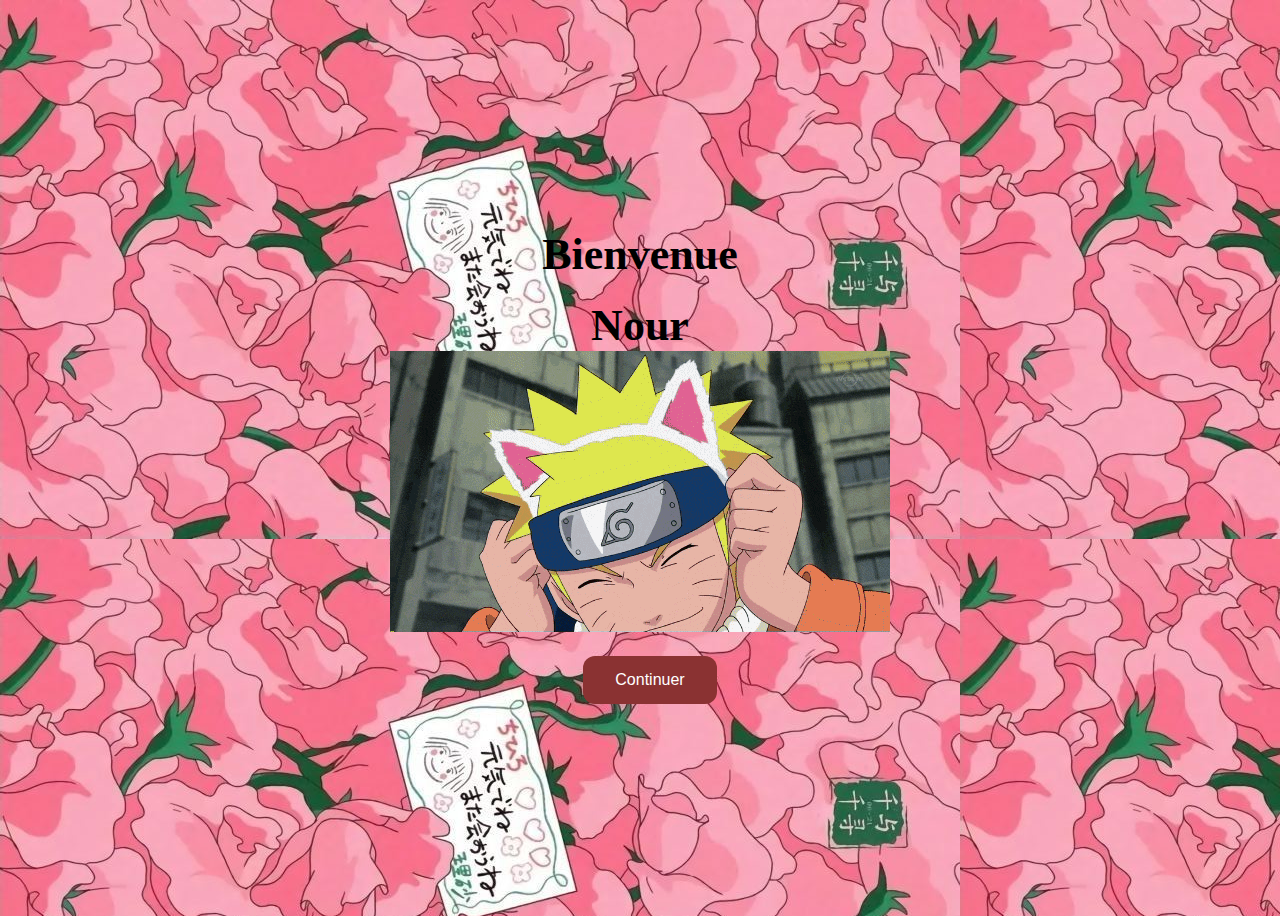
<file: index.html>
<!DOCTYPE html>
<html lang="en">
    <head>
        <meta charset="UTF-8">
        <meta name = "viewport" container = "width=device-width",
        initial-scale="1.0">
        <link rel="stylesheet" href="./principal.css">
        <link rel="curseur" href ="curseur.JS">
        <title>Bienvenue Nour</title>
    </head> 
        <script>
            window.addEventListener('mousemove', function(e) {
                var arr = [1, 0.9, 0.8, 0.5, 0.2];
                arr.forEach(function(i)  {
                    var x = (1 - i) * 75;
                    var star = document.createElement('div');

                    star.className = 'star';
                    star.style.top = e.pageY + Math.round(Math.random() * x - x
                    / 2) + 'px';
                    star.style.left = e.pageX + Math.round(Math.random() * x - x / 2) + 'px';

                    document.body.appendChild(star);

                    window.setTimeout(function() {
                        document.body.removeChild(star);
                }, Math.round(Math.random() * i * 600));

                });
        
            }, false);
        </script>
        <div class="container">
            <div >
                <h1 class = "header_text">Bienvenue</h1>
                <h1 class = "header_text">Nour</h1>
            </div>
            <div class="gif_container">
                <img src="principal.gif" />
            </div>
            <div class = "buttons">
                <button class="btn" id = "continueButton" onclick="nextPage()">Continuer</button>
                <script>
                    function nextPage() {
                        window.location.href = "princ.html";
                    }
                    
                </script> 
            </div>
        </div>
       
    </body> 
</html>
</file>
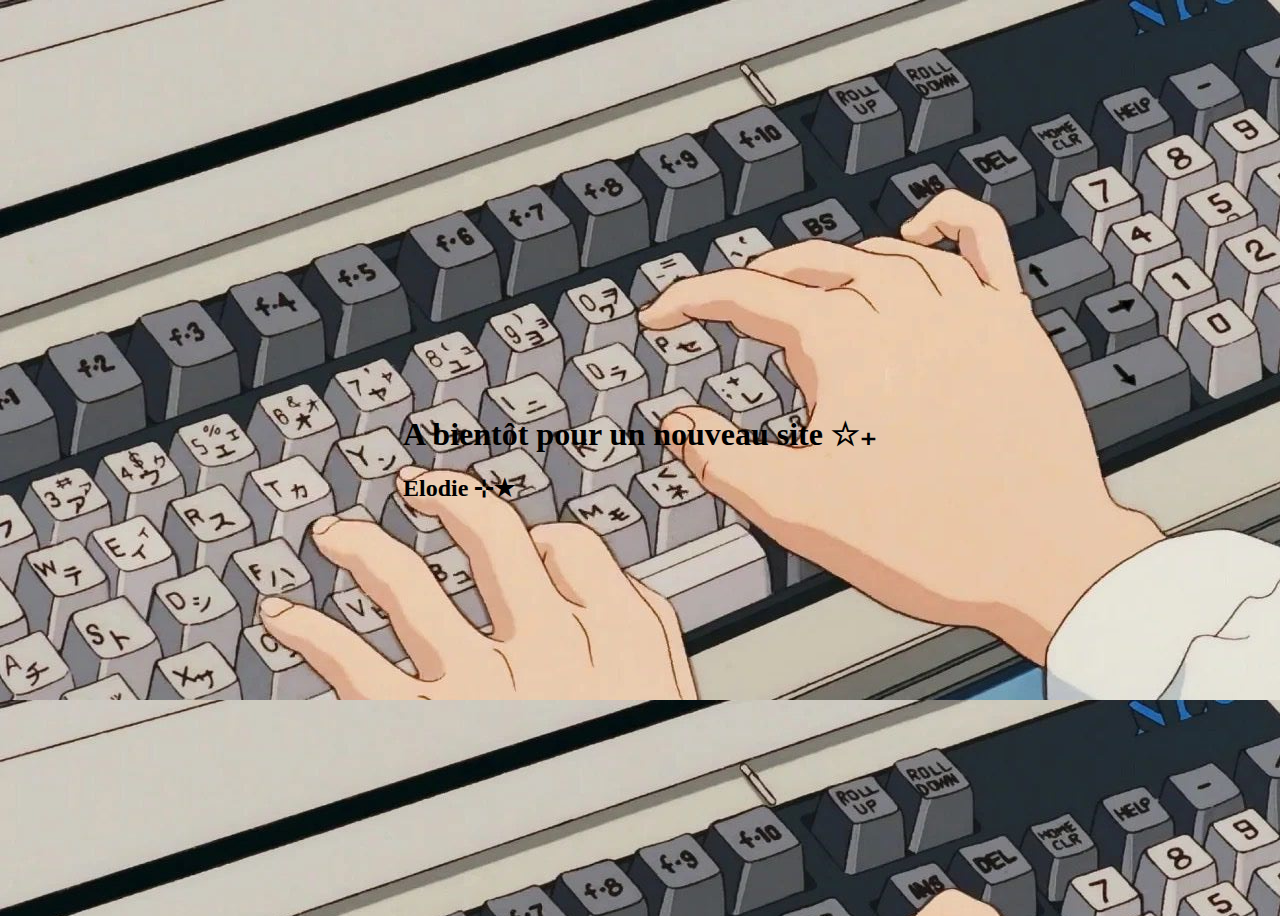
<file: fin.html>
<!DOCTYPE html>
<html lang="en">
    <head>
        <meta charset="UTF-8">
        <meta name = "viewport" container = "width=device-width",
        initial-scale="1.0">
        <link rel="stylesheet" href="./fin.css">
        <title>Fin</title>
    </head> 
        <div class="container">
            <div >
                <h1 class = "header_text">A bientôt pour un nouveau site ☆₊</h1>
                <h2>Elodie ⊹★</h2>
            </div>
</file>
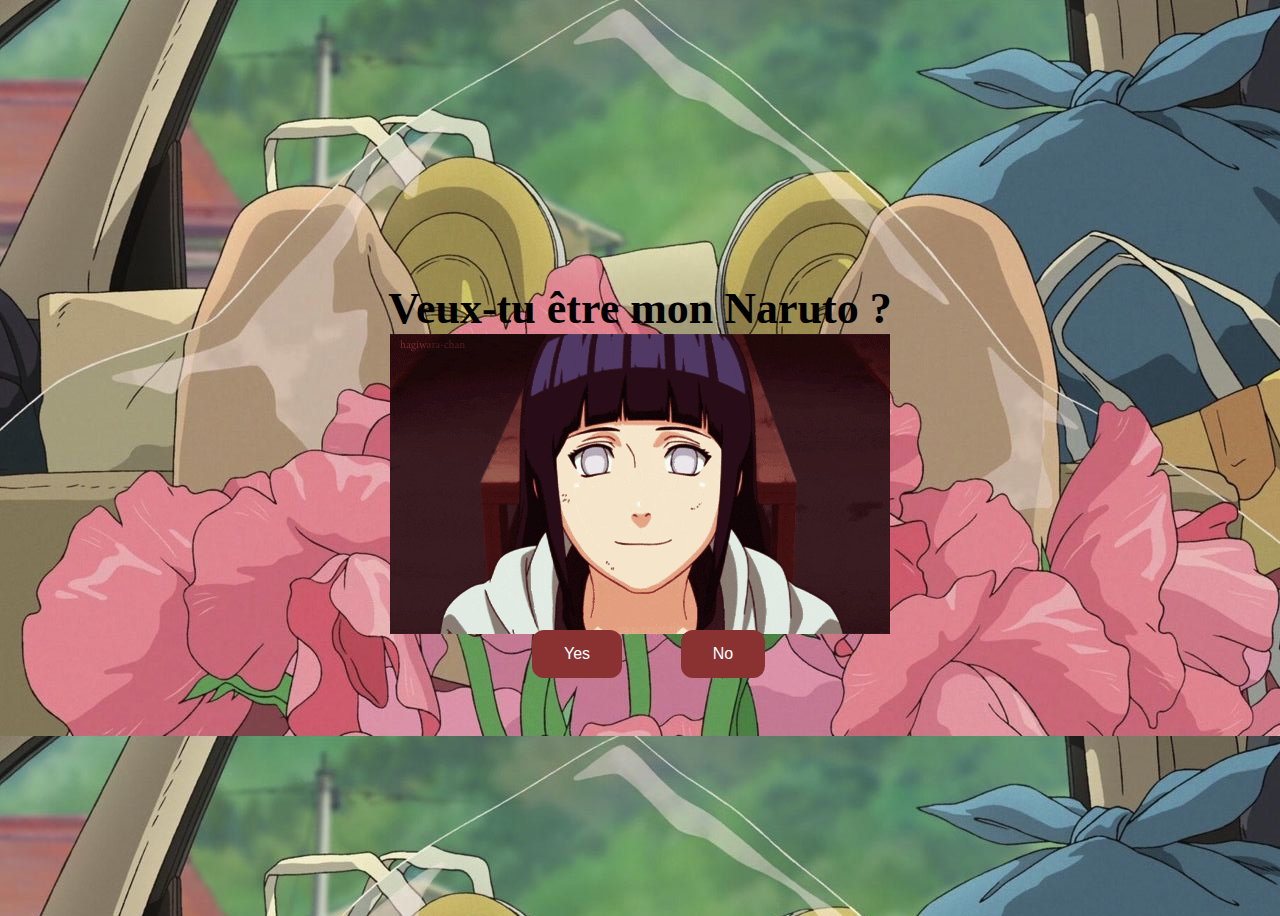
<file: princ.html>
<!DOCTYPE html>
<html lang="en">
    <head>
        <meta charset="UTF-8">
        <meta name = "viewport" container = "width=device-width",
        initial-scale="1.0">
        <link rel="stylesheet" href="./style.CSS">
        <link rel="curseur" href ="curseur.JS">
        <title>Bienvenue Nour</title>
        
    </head> 
    <body>
        <script>
            window.addEventListener('mousemove', function(e) {
                var arr = [1, 0.9, 0.8, 0.5, 0.2];
                arr.forEach(function(i)  {
                    var x = (1 - i) * 75;
                    var star = document.createElement('div');

                    star.className = 'star';
                    star.style.top = e.pageY + Math.round(Math.random() * x - x
                    / 2) + 'px';
                    star.style.left = e.pageX + Math.round(Math.random() * x - x / 2) + 'px';

                    document.body.appendChild(star);

                    window.setTimeout(function() {
                        document.body.removeChild(star);
                }, Math.round(Math.random() * i * 600));

                });
        
            }, false);
        </script>
        <div class="container">
            <div >
                <h1 class = "header_text">Veux-tu être mon Naruto ?</h1>
            </div>
            <div class="gif_container">
                <img src="hinata.gif" />
            </div>
            <div class = "buttons">
                <button class="btn" id = "yesButton" onclick="nextPage()">Yes</button>
                <button class="btn" id="noButton" onmouseover="moveButton()">No</button>
                <script>
                    function nextPage() {
                        window.location.href = "yes.html";
                    }
                    
                    function moveButton() {
                        var x = Math.random() * (window.innerWidth - document.getElementById('noButton').offsetWidth);
                        var y = Math.random() * (window.innerHeight - document.getElementById('noButton').offsetHeight);
                        document.getElementById('noButton').style.left = `${x}px`;
                        document.getElementById('noButton').style.top = `${y}px`;
                    }
                </script> 
            </div>
        </div>
       
    </body> 
</html>
</file>
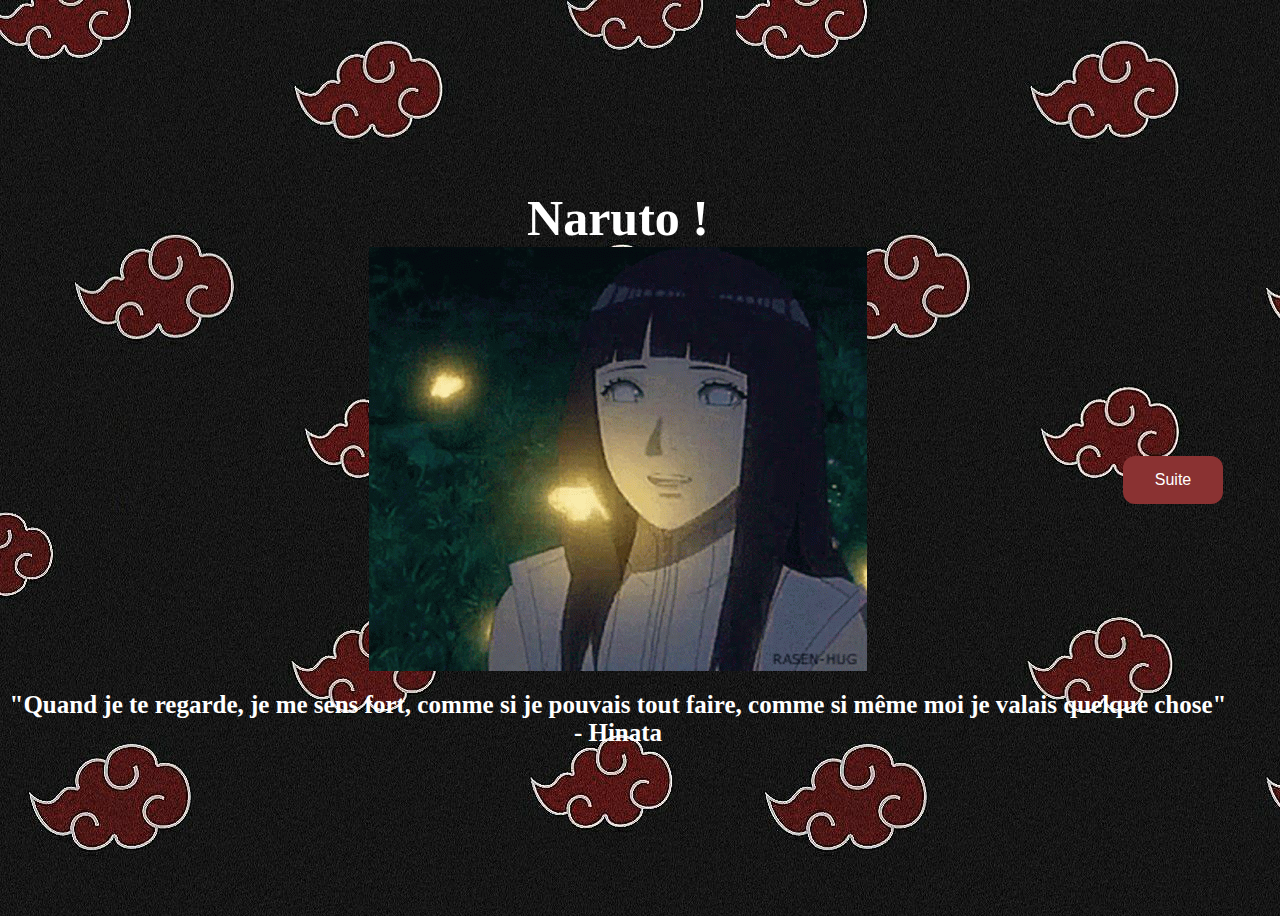
<file: yes.html>
<!DOCTYPE html>
<html lang="en">
    <head>
        <link rel="stylesheet" href="./yes_style.CSS">
        <title>Naruto!</title>
 
    <head>
    <body>
        <div class="container">
            <div >
                <h1 class = "header_text">Naruto !</h1>
            </div>
            <div class="gif_container">
                <img src="hinata_butterfly.gif" />
            </div>
            <p class = "text">"Quand je te regarde, je me sens fort, comme si je pouvais tout faire, comme si même moi je valais quelque chose" - Hinata</p>
        </div>
        <div class = "buttons">
            <button class="btn" id = "SuiteButton" onclick="nextPage()">Suite</button>
            <script>
                function nextPage() {
                    window.location.href = "hinata_angry.html";
                }
            </script>
        </div>

       
    </body> 
</html>
</file>
<file: principal.css>
body {
    display: flex;
    justify-content: center;
    align-items: center;
    height: 100vh;
    background-image: url("wp.jpg");
    background-repeat: repeat;
}

.fly-in-text {
    list-style: none;
    position: absolute;
    left: 50%;
    top: 50%;
    transform: translateX(-50%);
}

.fly-in-text li{
    display: inline-block;
    margin-right: 1px;
    font-family: 'Nunito', sa;
    font-weight: 300;
    font-size: 30px;
    color: #FFFFFF;
    opacity: 1;
    transition: all 5s ease;
}


#yesButton {
    position: absolute;
    margin-right: 150px;
    /* Smooth movement */
}

.header_text {
    font-family: 'Nunito';
    font-size: 44px;
    font-weight: bold;
    color: #000000 ;
    text-align: center;
    margin-top: 20px;
    margin-bottom: 0px;
}

.buttons {
    display: flex;
    flex-direction: row;
    justify-content: center;
    align-items: center;
    margin-top: 20px;
    margin-left: 20px;
    /* optional: adds some space between the buttons */
}

.btn {
    background-color: #8a3232;
    color: white;
    padding: 15px 32px;
    text-align: center;
    display: inline-block;
    font-size: 16px;
    margin: 4px 4px;
    cursor: pointer;
    border: none;
    border-radius: 12px;
    transition: background-color 0.3s ease;
}

.btn:hover {
    background-color: #8a3232;
}

.gif_container {
    display: flex;
    justify-content: center;
    align-items: center;
    margin-left: 0px;
}

.star {
    transform-style: preserve-3d;
    width: 1px;
    height: 1px;
    position: fixed;
    color: #8a3232;
    pointer-events: none;
}

.star:before, .star:after {
    position: absolute;
    top: 0;
    left: 0;
    content: "✦";
    color: inherit;
    inset: 0;
    text-shadow: 0 0 0.8em #FFFFFF;
}

.star:before {
    color: transparent;
    text-shadow: 0 0 3px #FFFFFF;
}


.star:after {
    color: transparent;
    text-shadow: 0 0 3px #ffffff;
}


h1 {
    animation-duration: 1s;
    animation-name: slidein;
}
@keyframes slidein {
    from {
        margin-left: 100%;
    }
    to { margin-left: 0%;
    }
}

h1 {
    animation-duration: 1s;
    animation-name: slidein;
}
@keyframes slidein {
    from {
        margin-left: 100%;
    }
    to { margin-left: 0%;
    }
}
</file>
<file: fin.css>
body {
    display: flex;
    justify-content: center;
    align-items: center;
    height: 100vh;
    background-image: url("fin.jpg");
    background-repeat: repeat;
}

h2 {
    color: #000000;
}
h1 {
    color: #000000;
}
</file>
<file: style.CSS>
body {
    display: flex;
    justify-content: center;
    align-items: center;
    height: 100vh;
    background-image: url("w1.jpg");
    background-repeat: repeat;
}

/* Position the "No" button absolutely within body */
#noButton {position: absolute;
    margin-left: 150px;
    transition: 0.3s;
    /* Smooth movement */}

#yesButton {
    position: absolute;
    margin-right: 150px;
    /* Smooth movement */
}

.header_text {
    font-family: 'Nunito';
    font-size: 44px;
    font-weight: bold;
    color: #000000 ;
    text-align: center;
    margin-top: 20px;
    margin-bottom: 0px;
}

.buttons {
    display: flex;
    flex-direction: row;
    justify-content: center;
    align-items: center;
    margin-top: 20px;
    margin-left: 20px;
    /* optional: adds some space between the buttons */
}

.btn {
    background-color: #8a3232;
    color: white;
    padding: 15px 32px;
    text-align: center;
    display: inline-block;
    font-size: 16px;
    margin: 4px 4px;
    cursor: pointer;
    border: none;
    border-radius: 12px;
    transition: background-color 0.3s ease;
}

.btn:hover {
    background-color: #8a3232;
}

.gif_container {
    display: flex;
    justify-content: center;
    align-items: center;
    margin-left: 0px;
}

.star {
    transform-style: preserve-3d;
    width: 1px;
    height: 1px;
    position: fixed;
    color: #8a3232;
    pointer-events: none;
}

.star:before, .star:after {
    position: absolute;
    top: 0;
    left: 0;
    content: "✦";
    color: inherit;
    inset: 0;
    text-shadow: 0 0 0.8em #FFFFFF;
}

.star:before {
    color: transparent;
    text-shadow: 0 0 3px #FFFFFF;
}


.star:after {
    color: transparent;
    text-shadow: 0 0 3px #ffffff;
}
</file>
<file: yes_style.CSS>
body {
    display: flex;
    justify-content: center;
    align-items: center;
    height: 100vh;
    background-image: url("wallpaper.jpg");
    background-repeat: repeat;
}

#SuiteButton {
    position: absolute;
    margin-right: 200px;
}


.header_text {
    font-family: 'Nunito';
    font-size: 50px;
    font-weight: bold;
    color: white;
    text-align: center;
    margin-top: 20px;
    margin-bottom: 0px;
}

.text {
    font-family: 'Nunito';
    font-size: 25px;
    font-weight: bold;
    color: white;
    text-align: center;
    margin-top: 20px;
    margin-bottom: 0px;
}

.buttons {
    display: flex;
    flex-direction: row;
    justify-content: center;
    align-items: center;
    margin-top: 44px;
    margin-left: 44px;
    /* optional: adds some space between the buttons */
}

.btn {
    background-color: #8a3232;
    color: white;
    padding: 15px 32px;
    text-align: center;
    display: inline-block;
    font-size: 16px;
    margin: 4px 2px;
    cursor: pointer;
    border: none;
    border-radius: 12px;
    transition: background-color 0.3s ease;
}

.btn:hover {
    background-color: #FAF9F6;
}

.gif_container {
    display: flex;
    justify-content: center;
    align-items: center;
}

.text {
    animation-duration: 2s;
    animation-name: slidein;
}
@keyframes slidein {
    from {
        margin-left: 100%;
    }
    to { margin-left: 0%;
    }
}
</file>
